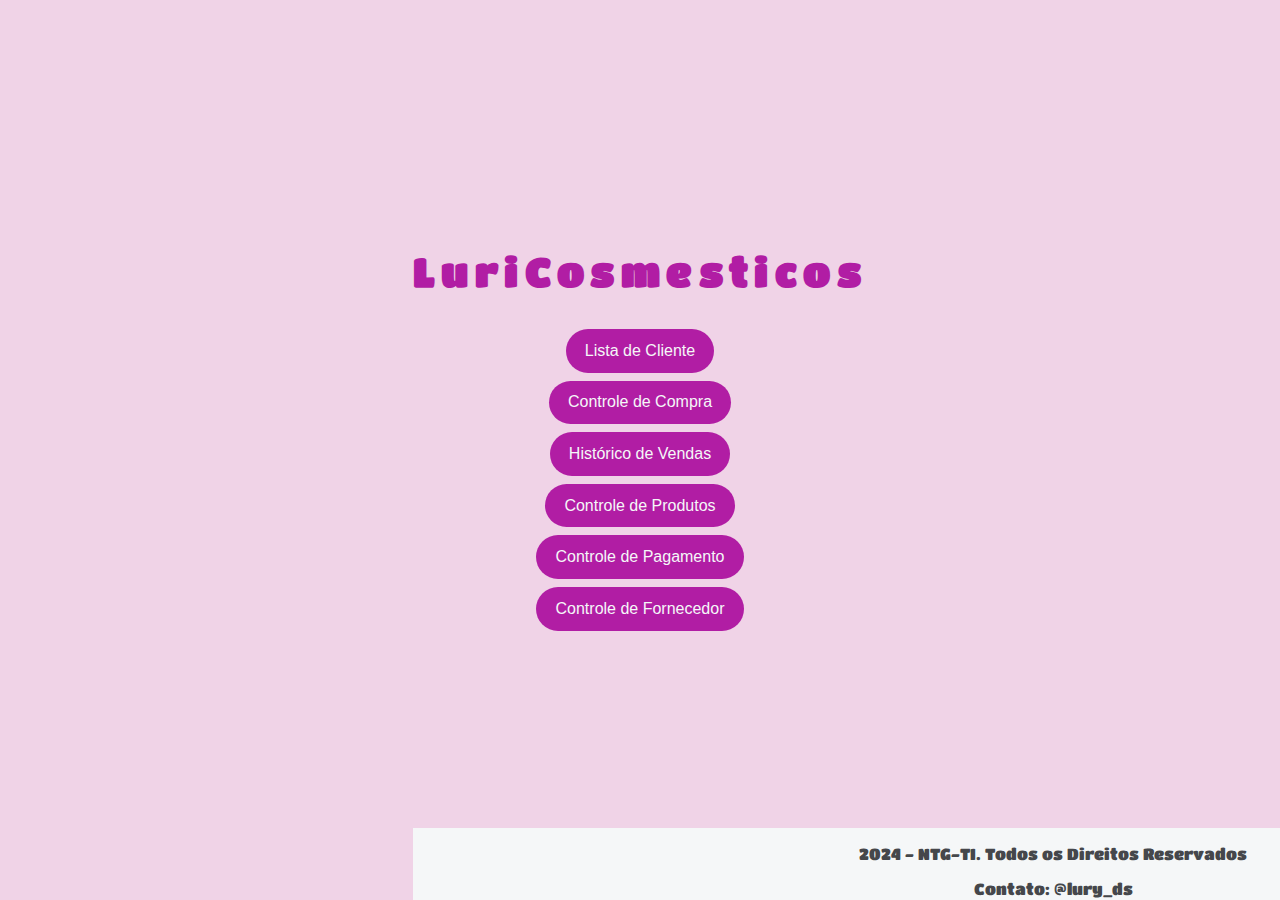
<file: Projeto Lu/index.html>
<!DOCTYPE html>
<html lang="pt-br">
<head>
    <meta charset="UTF-8">
    <meta name="viewport" content="width=device-width, initial-scale=1.0">
    <title>LuriCosmesticos</title>
    <link rel="stylesheet" href="styles.css">
</head>
<body>
    <header>
     <h1> LuriCosmesticos</h1> 
      <main> 
        <section class="botoes-navegacao">
            <button onclick="irParaPagina('controle-cliente')">Lista de Cliente</button>
            <button onclick="irParaPagina('manutencao-compra')">Controle de Compra</button>
            <button onclick="irParaPagina('historico-vendas')">Histórico de Vendas</button>
            <button onclick="irParaPagina('manutencao-produto')">Controle de Produtos</button>
            <button onclick="irParaPagina('controle-pagamento')">Controle de Pagamento</button>
            <button onclick="irParaPagina('manutencao-fornecedor')">Controle de Fornecedor</button>    
        </section>
    </main>
    <footer>
        <p>2024 - NTG-TI. Todos os Direitos Reservados</p>
        <p>Contato:  @lury_ds</p>
</footer>
    <script src="appmenu.js"></script>
    </header>
</body>
</html>
</file>
<file: Projeto Lu/styles.css>
/* Importa a fonte Chakra Petch do Google Fonts */
@import url('https://fonts.googleapis.com/css2?family=Titan+One&display,wght@0,300;0,400;0,500;0,600;0,700;1,300;1,400;1,500;1,600;1,700&display=swap');


/*url('https://fonts.googleapis.com/css2?family=Chakra+Petch:ital');*/




/* Estiliza o corpo da página */
body {
    font-family: "Titan One", sans-serif; /* Define a fonte padrão */
    background-color: #f0d3e7; /* Cor de fundo da página */
    display: flex; /* Usa Flexbox para layout */
    flex-direction: column; /* Alinha os itens na vertical */
    align-items: center; /* Centraliza os itens horizontalmente */
    justify-content: center; /* Centraliza os itens verticalmente */
    height: 100vh; /* Preenche a altura total da viewport */
    margin: 0; /* Remove a margem padrão */
    padding: 0; /* Remove o padding padrão */
    overflow: auto;

} 
  #resultados-pesquisa {
    margin-top: 20px; /* Ajuste o valor conforme necessário */
  }
/* Estiliza os títulos h1 */
h1 {
    font-size: 2.5rem; /* Tamanho da fonte */
    color: #b11da4; /* Cor do texto */
    text-align: center; /* Alinha o texto ao centro */
    letter-spacing: 0.4rem; /* Espaçamento entre letras */
}

/* Estiliza as seções da página */
section {
    display: flex; /* Usa Flexbox para layout */
    flex-direction: column; /* Alinha os itens na vertical */
    align-items: center; /* Centraliza os itens horizontalmente */
    margin-bottom: 3rem; /* Espaçamento abaixo de cada seção */
}

/* Estiliza os inputs dentro das seções */
section input {
    width: 30rem; /* Largura dos inputs */
    border: none; /* Remove a borda padrão */
    padding: 1rem; /* Espaçamento interno */
    border-radius: 1.5rem; /* Borda arredondada */
    margin-bottom: 1rem; /* Espaçamento abaixo dos inputs */
    color: #45474B; /* Cor do texto */
    font-size: 1rem; /* Tamanho da fonte */
    box-sizing: border-box; /* Inclui padding e border na largura total */
}

/* Estiliza os botões dentro das seções */
section button {
    padding: 0.8rem 1.2rem; /* Espaçamento interno do botão */
    margin-top: 0.5rem;/*Espaçamento externo do botão */
    border: none; /* Remove a borda padrão */
    border-radius: 1.5rem; /* Borda arredondada */
    background-color: #b11da4; /* Cor de fundo do botão */
    color: #F5F7F8; /* Cor do texto do botão */
    font-size: 1rem; /* Tamanho da fonte */
    cursor: pointer; /* Muda o cursor para indicar que é clicável */
}

/* Adiciona efeito hover ao botão de pesquisa */
section button:hover {
    background-color: #e4066e; /* Muda a cor de fundo ao passar o mouse */
    box-shadow: 0 4px 8px rgba(0, 0, 0, 0.2); /* Adiciona uma sombra mais intensa */
}

/* Estiliza a caixa de resultados da pesquisa */
.resultados-pesquisa {
    width: 60rem; /* Largura máxima da caixa de resultados */
    height: 46vh; /* Altura máxima da caixa de resultados */
    overflow-y: auto; /* Adiciona rolagem vertical se necessário */
    margin-top: 1rem; /* Espaçamento acima da caixa de resultados */
    padding: 1rem; /* Espaçamento interno */
    border-radius: 0.6rem; /* Borda arredondada */
}

/* Estiliza cada item de resultado */
.item-resultado {
    background: #FFFFFF; /* Cor de fundo dos itens */
    border-radius: 0.6rem; /* Borda arredondada */
    padding: 1rem; /* Espaçamento interno */
    margin-bottom: 1rem; /* Espaçamento abaixo dos itens */
    box-shadow: 0 2px 4px rgba(0, 0, 0, 0.1); /* Sombra leve */
}

/* Estiliza os títulos dentro dos itens de resultado */
.item-resultado h2 {
    font-size: 1.5rem; /* Tamanho da fonte */
    color: #b11da4; /* Cor do texto */
}

/* Estiliza os links dentro dos itens de resultado */
.item-resultado a {
    text-decoration: none; /* Remove o sublinhado padrão dos links */
    color: #b11da4; /* Cor do texto dos links */
}
.item-resultado img {
    max-width: 10%;
    height: auto; /* Ajuste do tamanho da imagem*/
}
/* Estiliza os links quando são passados o mouse sobre */
.item-resultado a:hover {
    text-decoration: underline; /* Adiciona sublinhado ao passar o mouse */
}

/* Estiliza a descrição meta dentro dos itens de resultado */
.descricao-meta {
    color: #45474B; /* Cor do texto */
    margin: 0.5rem 0; /* Margem acima e abaixo */
}

.form-container {
    display: flex;
    flex-direction: column;
    width: 1000px;
    margin: 100 auto;
    overflow-y: auto;
    height: 300px;
    border: 1px solid #ccc;
    border-radius: 5px;
    padding: 20px;
  }

label {
    display: block;
    margin-bottom: 2px;
  }
  
  input, select {
    width: 100%;
    padding: 5px;
    border: 0.8px solid #ccc;
  
    border-radius: 4px;
}

table {
    border-collapse: collapse; /* CSS2 */
    background: #e0e0dc;
}
 
table td {
    border: 1px solid black;
}
 
table {
    border: 1px solid black;
    background: #f0edf0;
}

/* Estiliza o rodapé da página */
footer {
    background-color: #F5F7F8; /* Cor de fundo do rodapé */
    color: #45474B; /* Cor do texto */
    text-align: center; /* Alinha o texto ao centro */
    padding: 0; /* Espaçamento interno */
    width: 100%; /* Largura total da página */
    height: 8%;
    position: fixed; /* Posiciona o rodapé */
    bottom: 0; /* Alinha ao fundo da página */
    font-size: 1rem; /* Tamanho da fonte */
}



@media (max-width: 768px) {
    h1 {
        font-size: 2rem; /* Tamanho da fonte em telas menores */
        letter-spacing: 0.2rem; /* Espaçamento entre letras em telas menores */
    }

    section input {
        width: 25rem; /* Largura dos inputs em telas menores */
        padding: 0.8rem; /* Espaçamento interno em telas menores */
    }

    .resultados-pesquisa {
        width: 20rem; /* Largura da caixa de resultados em telas menores */
        height: 20vh; /* Altura da caixa de resultados em telas menores */
    }

    .item-resultado h2 {
        font-size: 1.3rem; /* Tamanho da fonte dos títulos em telas menores */
    }
    
}

/* Responsividade para celulares */
@media (max-width: 480px) {

    h1 {
        font-size: 1.8rem; /* Tamanho da fonte em telas pequenas */
        letter-spacing: 0.1rem; /* Espaçamento entre letras em telas pequenas */
    }

    section input {
        width: 17rem; /* Largura total dos inputs em telas pequenas */
    }

    section button {
        padding: 0.6rem 1rem; /* Espaçamento interno do botão em telas pequenas */
        font-size: 0.9rem; /* Tamanho da fonte do botão em telas pequenas */
    }

    .resultados-pesquisa {
        width: 90%; /* Largura da caixa de resultados em telas pequenas */
        height: 50vh; /* Altura da caixa de resultados em telas pequenas */
    }

    .item-resultado h2 {
        font-size: 1.1rem; /* Tamanho da fonte dos títulos em telas pequenas */
    }

    footer {
        font-size: 0.9rem; /* Tamanho da fonte do rodapé em telas pequenas */
    }
}
</file>
